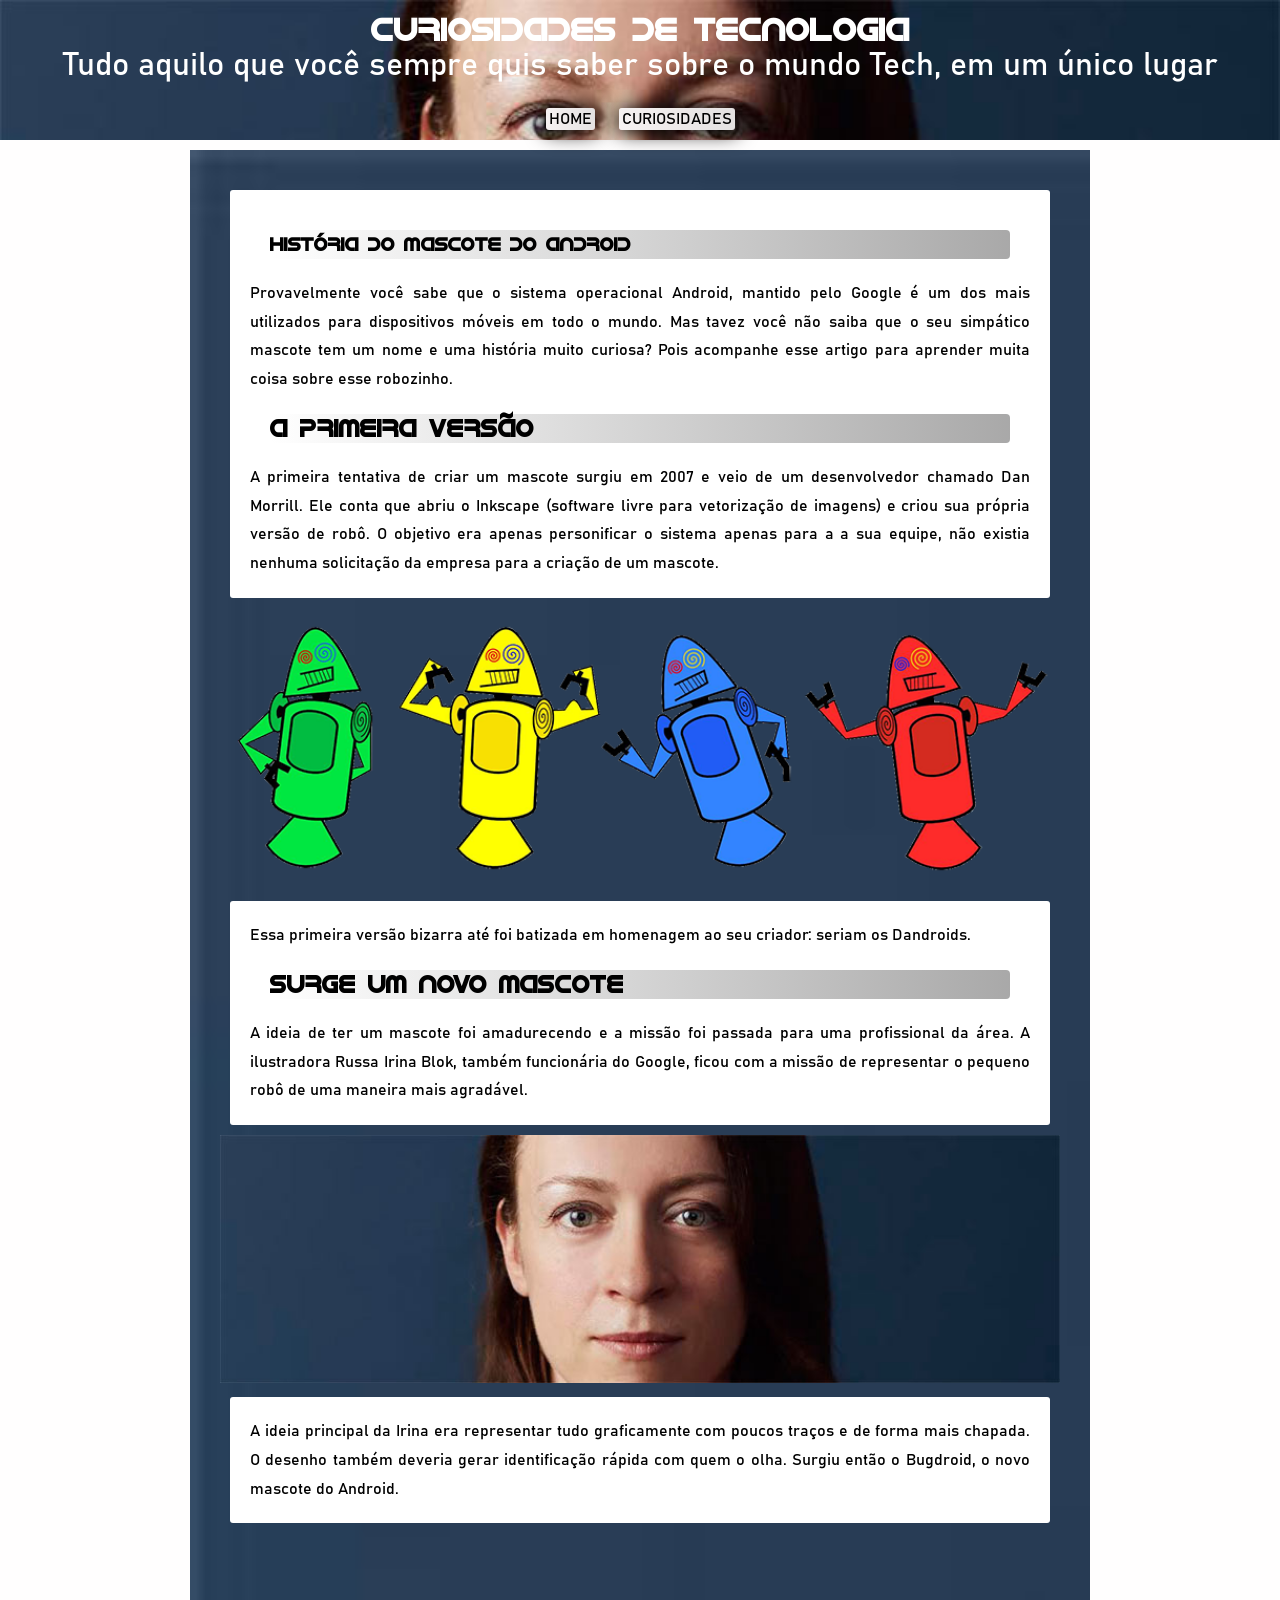
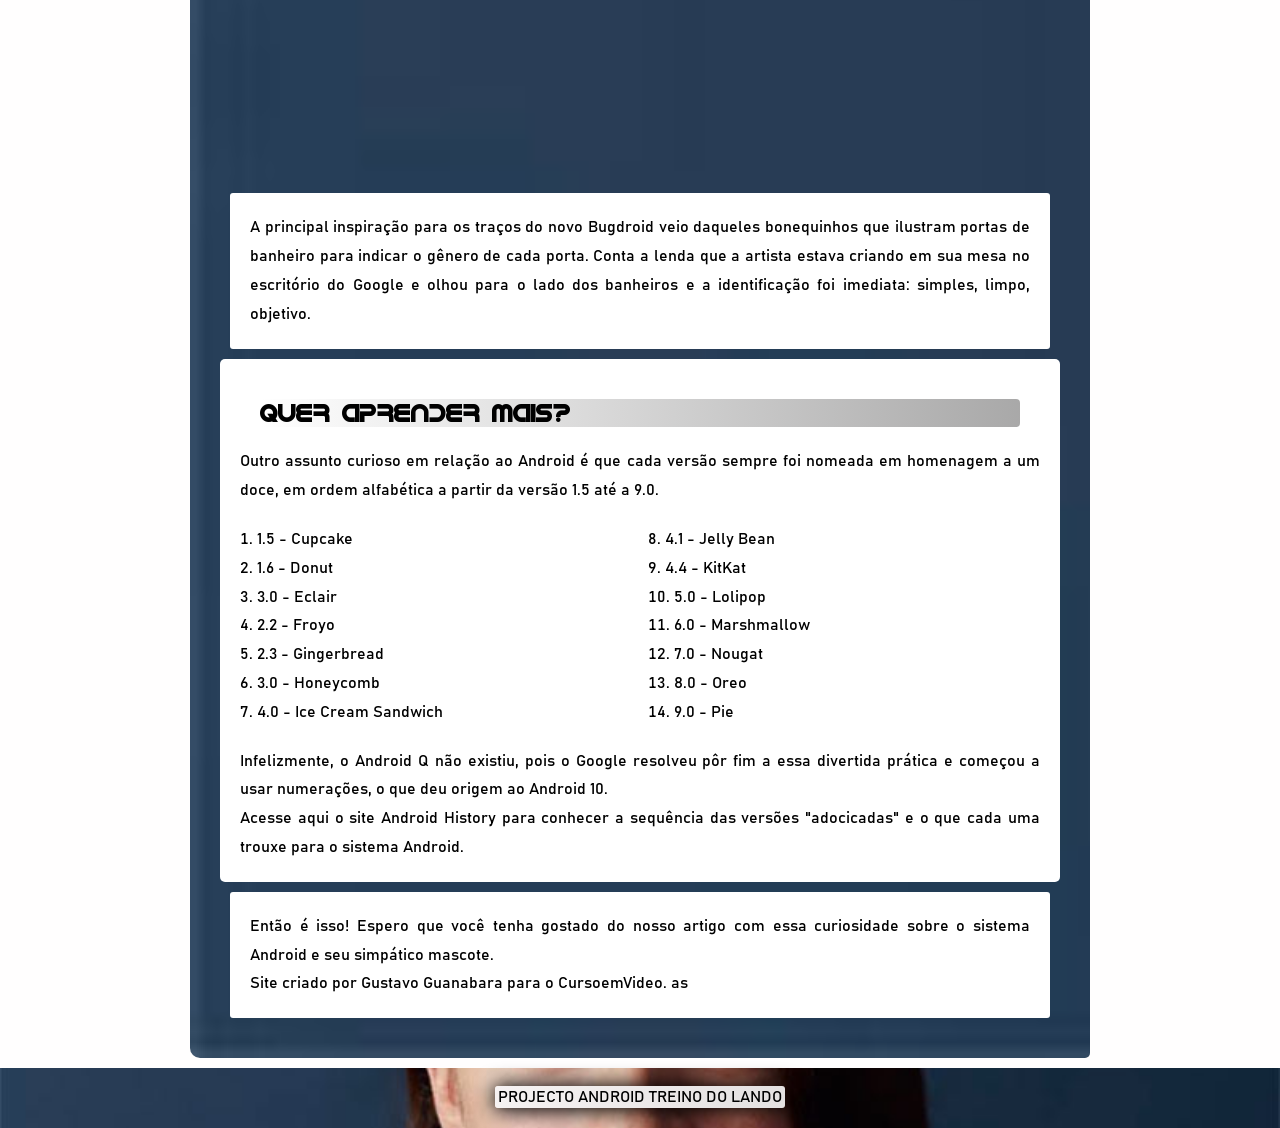
<file: index.html>
<!DOCTYPE html>
<html lang="pt-br">
<head>
    <meta charset="UTF-8">
    <meta name="viewport" content="width=device-width, initial-scale=1.0">
    <title> android-histore</title>
    <link rel="shortcut icon" href="img/favicon.ico
    " type="image/x-icon">
    <link rel="stylesheet" href="estilos.css">
</head>
<body>
    

    <header>
        <h1 id="principal">Curiosidades de Tecnologia</h1>
        <p class="header">Tudo aquilo que você sempre quis saber sobre o mundo Tech, em um único lugar</p>
    
    </header>
    <nav>
         <a href="index.html">HOME</a>
        <a href="about.html">CURIOSIDADES</a>
       

    </nav>


<main>

    <section>
        <article>
            <h1 class="fundo-pintado">História do Mascote do Android</h1>
            
            <p>Provavelmente você sabe que o sistema operacional Android, mantido pelo Google é um dos mais utilizados para dispositivos móveis em todo o mundo. Mas tavez você não saiba que o seu simpático mascote tem um nome e uma história muito curiosa? Pois acompanhe esse artigo para aprender muita coisa sobre esse robozinho.</p>
            
            <h2 class="fundo-pintado">A primeira versão</h2>
            
            <p>A primeira tentativa de criar um mascote surgiu em 2007 e veio de um desenvolvedor chamado Dan Morrill. Ele conta que abriu o Inkscape (software livre para vetorização de imagens) e criou sua própria versão de robô. O objetivo era apenas personificar o sistema apenas para a a sua equipe, não existia nenhuma solicitação da empresa para a criação de um mascote.</p>

        </article>
        
       <picture>
        <source media="(max-width: 650px )" srcset="img/dan-droids-pq.png" type="image/png">
        <img src="img/dan-droids.png" alt="mascote">
       </picture>
        
        <article>
            <p>Essa primeira versão bizarra até foi batizada em homenagem ao seu criador: seriam os Dandroids.</p>
            
            <h2 class="fundo-pintado">Surge um novo mascote</h2>
            
            <p>A ideia de ter um mascote foi amadurecendo e a missão foi passada para uma profissional da área. A ilustradora Russa Irina Blok, também funcionária do Google, ficou com a missão de representar o pequeno robô de uma maneira mais agradável.</p>

        </article>
        
       <picture>
        <source media="(max-width: 650px )" srcset="img/irina-blok-pq.jpg" type="image/jpg">
        <img src="img/irina-blok.jpg" alt="irina black">
       </picture>
        
        <article>
            <p>A ideia principal da Irina era representar tudo graficamente com poucos traços e de forma mais chapada. O desenho também deveria gerar identificação rápida com quem o olha. Surgiu então o Bugdroid, o novo mascote do Android.</p>
        </article>
        
     <div></div>
        
        <article>
            <p>A principal inspiração para os traços do novo Bugdroid veio daqueles bonequinhos que ilustram portas de banheiro para indicar o gênero de cada porta. Conta a lenda que a artista estava criando em sua mesa no escritório do Google e olhou para o lado dos banheiros e a identificação foi imediata: simples, limpo, objetivo.</p>

        </article>
        
         <aside>
             <h2 class="fundo-pintado">Quer aprender mais?</h2>
                  <p>
                      Outro assunto curioso em relação ao Android é que cada versão sempre foi nomeada em homenagem a um doce, em ordem alfabética a partir da versão 1.5 até a 9.0.
                  </p>
                   <ul>
                       
                       <li>1.5 - Cupcake</li>
                       <li>1.6 - Donut</li>
                       <li>3.0 - Eclair</li>
                       <li>2.2 - Froyo</li>
                       <li>2.3 - Gingerbread</li>
                       <li>3.0 - Honeycomb</li>
                       <li>4.0 - Ice Cream Sandwich</li>
                       <li>4.1 - Jelly Bean</li>
                       <li>4.4 - KitKat</li>
                       <li>5.0 - Lolipop</li>
                       <li>6.0 - Marshmallow</li>
                       <li>7.0 - Nougat</li>
                       <li>8.0 - Oreo</li>
                       <li>9.0 - Pie</li>
                   </ul>
                     
                     <p>Infelizmente, o Android Q não existiu, pois o Google resolveu pôr fim a essa divertida prática e começou a usar numerações, o que deu origem ao Android 10.</p>
                     
                     <p>Acesse aqui o site Android History para conhecer a sequência das versões "adocicadas" e o que cada uma trouxe para o sistema Android.</p>
         </aside>
        
        
    <article>
        
                <p>Então é isso! Espero que você tenha gostado do nosso artigo com essa curiosidade sobre o sistema Android e seu simpático mascote.</p>
        
                <p>
                    Site criado por Gustavo Guanabara para o CursoemVideo.
                    as
                </p>
    </article>
        
    </section>

    
</main>
<footer>
    <p><a href="https://github.com/landobaptista" target="_blank">PROJECTO ANDROID TREINO DO LANDO</a> </p>
</footer>
</body>
</html>
</file>
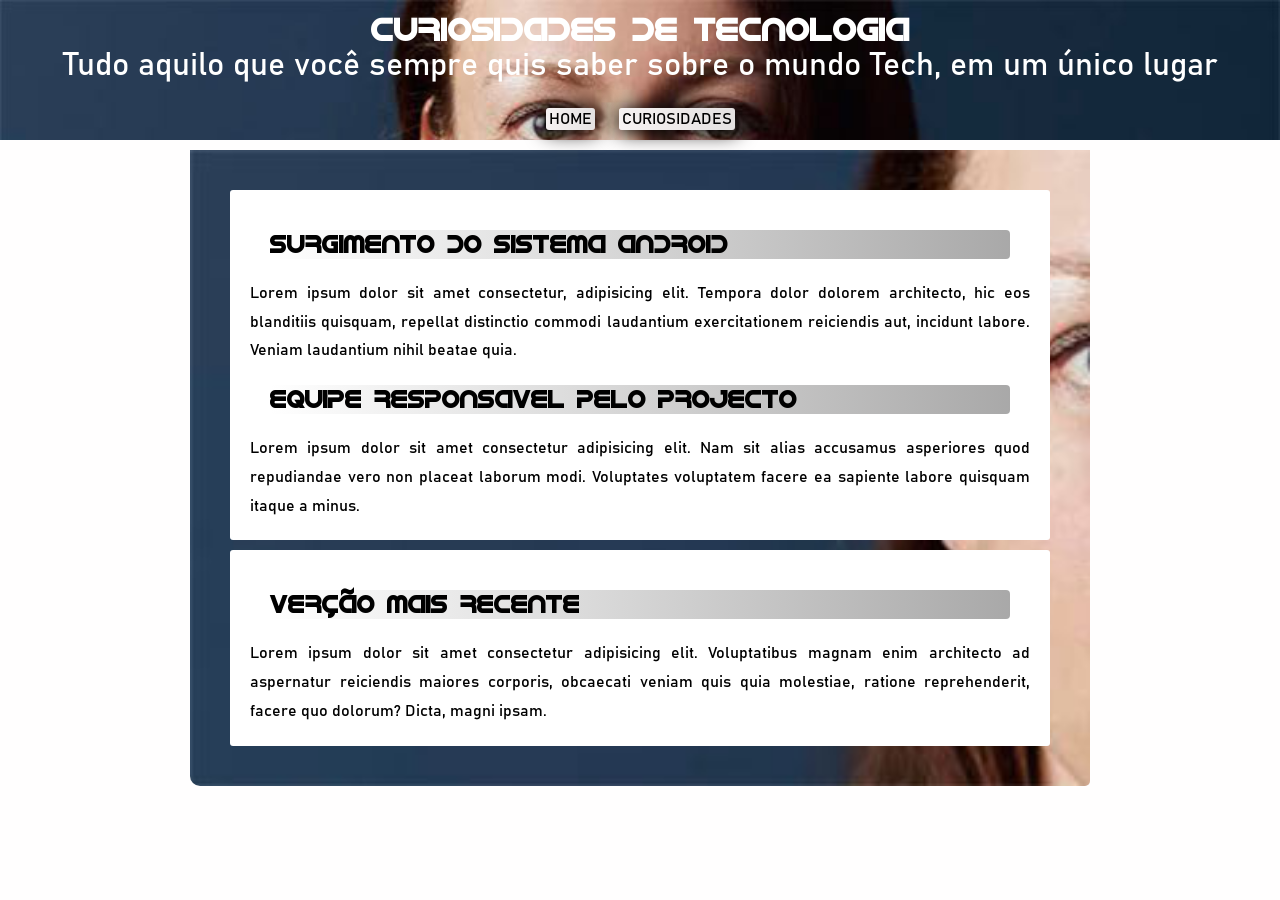
<file: about.html>
<!DOCTYPE html>
<html lang="pt-br">
<head>
    <meta charset="UTF-8">
    <meta name="viewport" content="width=device-width, initial-scale=1.0">
    <title> android-histore</title>
    <link rel="shortcut icon" href="img/favicon.ico" type="image/x-icon">
    <link rel="stylesheet" href="estilos.css">
</head>
<body>
    <header>
          <h1 id="principal">Curiosidades de Tecnologia</h1>
        <p class="header">Tudo aquilo que você sempre quis saber sobre o mundo Tech, em um único lugar</p>
    </header>
    <nav>
         <a href="index.html">HOME</a>
        <a href="about.html">CURIOSIDADES</a>
    </nav>
    <main>
        <section>
            <article>
                <h2 class="fundo-pintado">Surgimento do sistema android</h1>
                
                    <p>Lorem ipsum dolor sit amet consectetur, adipisicing elit. Tempora dolor dolorem architecto, hic eos blanditiis quisquam, repellat distinctio commodi laudantium exercitationem reiciendis aut, incidunt labore. Veniam laudantium nihil beatae quia.</p>

                      <h2 class="fundo-pintado">Equipe responsavel pelo projecto</h2>

                      <p>Lorem ipsum dolor sit amet consectetur adipisicing elit. Nam sit alias accusamus asperiores quod repudiandae vero non placeat laborum modi. Voluptates voluptatem facere ea sapiente labore quisquam itaque a minus.</p>
            </article>
         
            <article>
                <h2 class="fundo-pintado">verção mais recente</h2>

                <P>Lorem ipsum dolor sit amet consectetur adipisicing elit. Voluptatibus magnam enim architecto ad aspernatur reiciendis maiores corporis, obcaecati veniam quis quia molestiae, ratione reprehenderit, facere quo dolorum? Dicta, magni ipsam.</P>
            </article>
        
        </section>
    </main>
    
</body>
</html>
</file>
<file: estilos.css>
@charset "UTF-8";

*{
    margin: 0px;
    padding: 0px;
    
}
@font-face {
    font-family: "android";
    src: url("fontes/idroid.otf") format("opentype");
}
@font-face {
    font-family: "font02";
    src: url("fontes/bahnschrift.ttf") format("opentype");
}
body{
background-color: #fffefe;   
}
.header{
    font-size:2.5vw;
}
.fundo-pintado{
    font-family: "android";
    margin: 20px;
    border-radius: 4px;
    background-image: linear-gradient(to left, #08070759 , #FFFF);
    
  
}
p, a , ul{
    font-family: "font02";
}
header{
    
     background-image: linear-gradient(to bottom, #d3d3d3 , #000000);
     background-image: url("img/irina-blok.jpg");
     background-size: 100%;
     background-position: top center;
     background-repeat: no-repeat;
     background-attachment: fixed;
   
    color: #FFFF;
    height: 90px;
    text-align: center;
    padding-top: 10px;
     
    h1{
        font-family: "android";
    }
}
header p{
    font-size: 90%;
}
nav{
    background-image: linear-gradient(to left, lightgray , #000000);
    background-image: url("img/irina-blok.jpg");
    background-position: top center;
    background-size: 100%;
    background-attachment: fixed;
    height: 20px;
    padding: 10px;
    text-align: center;
}
  a{
  margin: auto;
     background-image: linear-gradient(to left, #e4e1e1 , #f6f2f2);
    color: #000000; 
    padding: 3px;
    margin: 10px;
    border-radius: 3px;
    text-decoration: none;  
    box-shadow: 1px 1px 20px 2px ; 
} 
a:hover{
    background-image: linear-gradient(to left, #08070753 , #737171);
    color: #FFFF;
}
main{
   
    padding: 10px;
    max-width: 900px;
    min-width: 300px;
    margin: auto;
   
}
main > section{
     border-bottom-left-radius:10px ;
    border-bottom-right-radius: 5px;
 background-color: lightgray;
 padding: 30px;
 text-align: justify;
 background-image: linear-gradient(to left, #e9e9e9 , #00000064);
 background-image: url("img/irina-blok.jpg");
 background-size: cover;
 background-repeat: no-repeat;

 

}
main > section ul{
    
    list-style-position: inside;
    padding-top: 20px;
    padding-bottom: 20px;
     columns: 2;
    list-style-type: \1F517\;
   
    
}
 main >section> article  {
    margin: 10px;
    background-color: #FFFF;
    padding: 20px;
    text-align: justify;
    line-height: 1.8em;
    border-radius: 3px;
}
main > section > aside{
   border-radius: 5px;
   margin-top: 10px;
   margin-bottom: 10px;
    color: #000000;
    background-color: #ffffff;
    padding: 20px;
     background-image: url("img/bugdroid.png");
   background-position: center center;
   background-repeat: no-repeat;
   background-size: contain;
   background-attachment: fixed;
   line-height: 1.8em;
    
}
main > section picture > img{
    width: 100%;
}
main > section >div{
   background-image: url("img/bugdroid.png");
   background-position: center center;
   background-repeat: no-repeat;
   background-size: contain;
   background-attachment: fixed;
   max-width: 1000px;
   height: 250px;
    
    
}
footer{
    text-align: center;
   background-image: linear-gradient(to right, #000000c9 , #fffbfb);
   height: 20px;
   padding: 20px;
   background-image: url("img/irina-blok.jpg");
   background-position: center center;
   
   background-size: cover;

}
</file>
